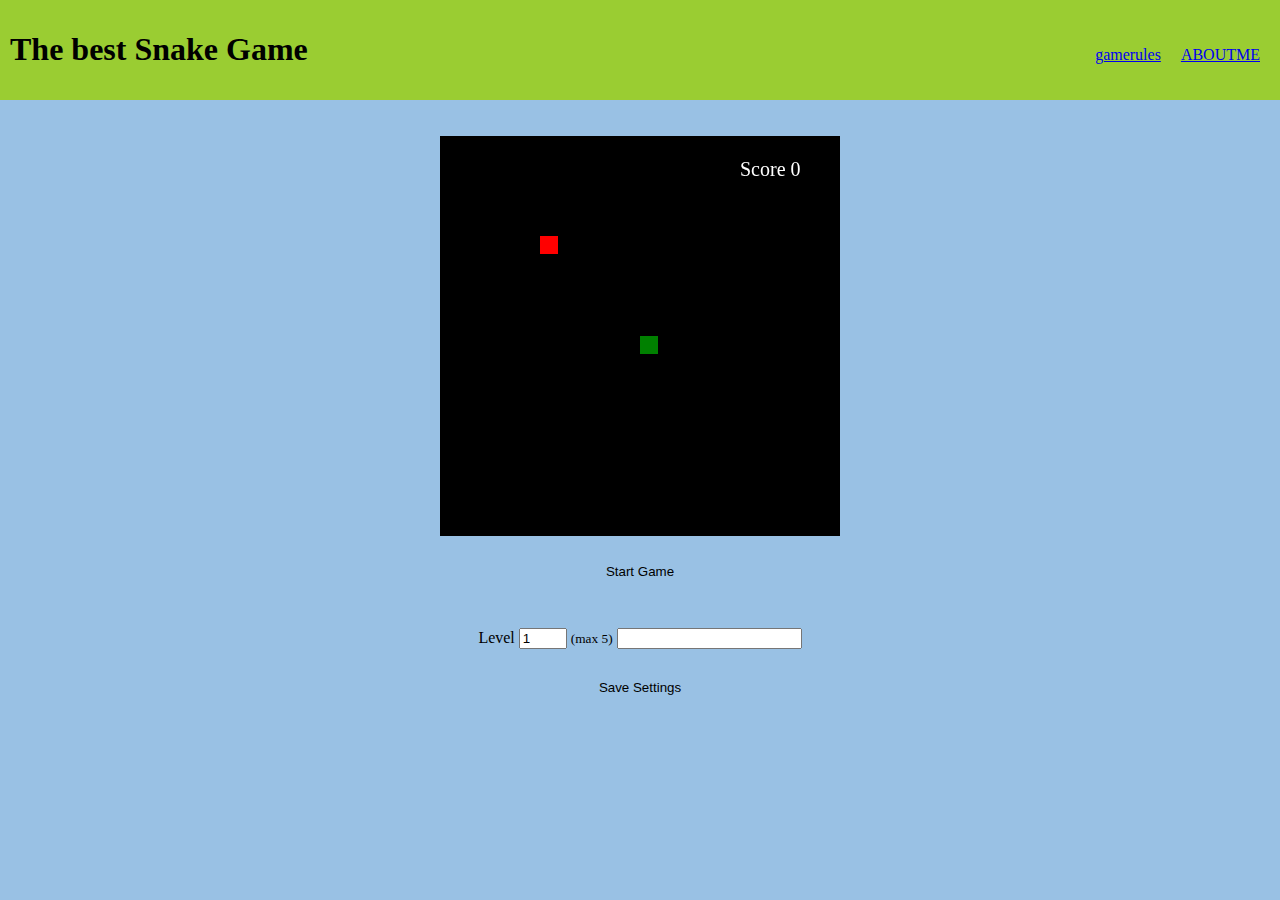
<file: index.html>
<!DOCTYPE html>
<html lang="en">
  <head>
    <meta name="viewport" content="width=device-width, initial-scale=1.0" />
    <meta charset="UTF-8" />
    <title>Snake Game</title>
    <link rel="website icon" type="png" href="images/webIcon.png" />
    <link rel="stylesheet" href="style.css" />
  </head>
  <body>
    <div class="scr">
      <div><h1>The best Snake Game</h1></div>
      <div class="links">
        <div><a href="game-rules.html">gamerules</a></div>
        <div><a href="https://github.com/IamFourat">ABOUTME</a></div>
      </div>
    </div>
    <br />
    <br />
    <div class="container">
      <canvas id="game" width="400" height="400"></canvas>
    </div>
    <br />
    <div class="container">
      <button id="startButton" class="hover-button">Start Game</button>
      <!-- Added id attribute -->
    </div>
    <br />
    <table>
      <tr>
        <td>Level</td>
        <td>
          <input type="number" name="my-lvl" value="1" min="1" max="5" />
          <small>(max 5)</small>
        </td>
        <br />
        <td>
          <input type="text" name="" />
        </td>
      </tr>
    </table>
    <br />
    <div class="container">
      <button class="hover-button">Save Settings</button>
    </div>
    <script src="script.js"></script>
    <!-- Corrected script tag -->
  </body>
</html>
</file>
<file: style.css>
body {
  background-color: rgb(153, 193, 228);
}
h1 {
  text-align: center;
  padding: 10px;
}
a {
  text-align: center;
  padding: 10px;
}
.scr {
  display: flex;
  justify-content: space-between;
  align-items: first baseline;
  background-color: yellowgreen;
}
.links {
  display: flex;
  padding: 10px;
  align-items: end;
}
.hover-button {
  position: relative;
  background: none;
  color: black;
  padding: 10px 20px;
  border: none;
  cursor: pointer;
}
.hover-button::before {
  box-sizing: border-box;
  content: "";
  position: absolute;
  top: 0;
  right: 0;
  width: 0;
  height: 0;
  border-left: 2.5px solid black;
  border-bottom: 2.5px solid black;
  opacity: 0;
  transition: 0.5s;
}
.hover-button:hover::before {
  width: 100%;
  height: 100%;
  opacity: 1;
}
.hover-button::after {
  box-sizing: border-box;
  content: "";
  position: absolute;
  bottom: 0;
  left: 0;
  width: 0;
  height: 0;
  border-right: 2.5px solid black;
  border-top: 2.5px solid black;
  opacity: 0;
  transition: 0.5s;
}
.hover-button:hover::after {
  width: 100%;
  height: 100%;
  opacity: 1;
}
.hover-button:hover {
  background-color: #6553b4;
  color: white;
}
.container {
  display: flex;
  justify-content: center;
  align-items: center;
  margin: auto;
}
body,
html {
  height: 100%;
  margin: 0;
  justify-content: center;
  align-items: center;
}
table {
  margin: auto;
}
tr {
  padding: 10px;
}
</file>
